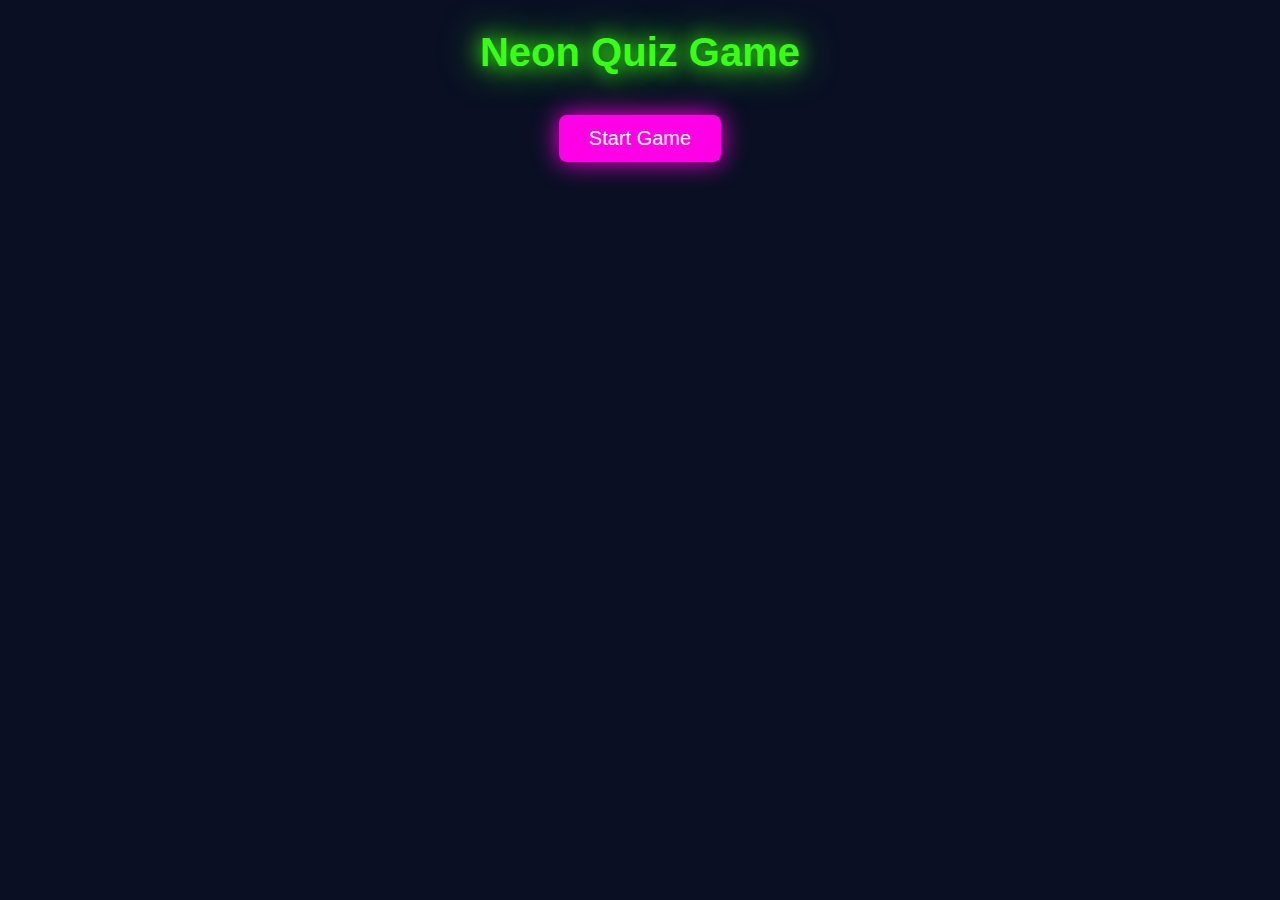
<file: TVQuiz-Frontend/index.html>
<!DOCTYPE html>
<html>
<head>
    <title>TV Quiz Game</title>
    <link rel="stylesheet" href="style.css">
</head>
<body>

<h1 class="title">Neon Quiz Game</h1>

<button class="main-btn" onclick="window.location.href='genres.html'">Start Game</button>

<script src="script.js"></script>
</body>
</html>
</file>
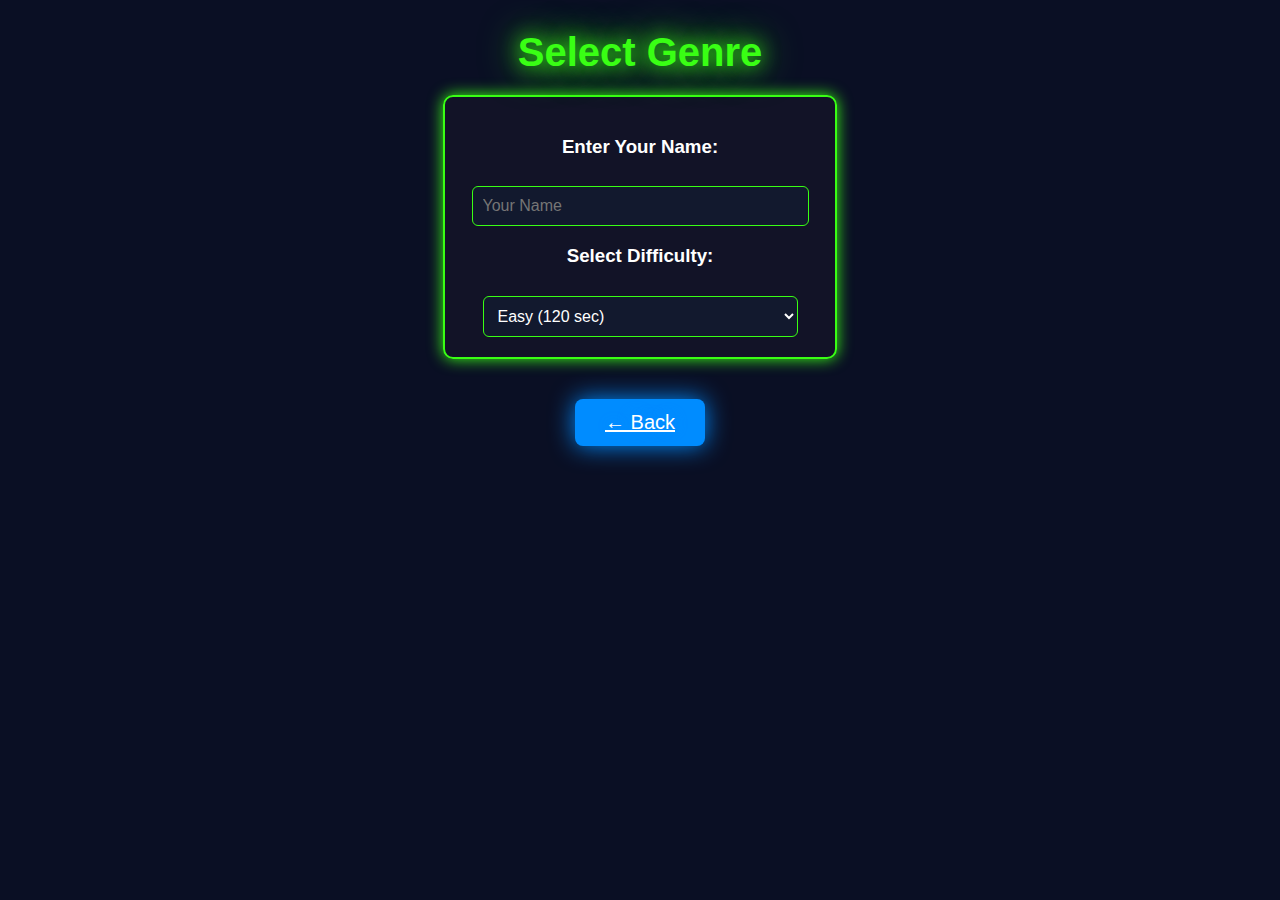
<file: TVQuiz-Frontend/genres.html>
<!DOCTYPE html>
<html>
<head>
    <title>Select Genre</title>
    <link rel="stylesheet" href="style.css">
</head>
<body>

<h1 class="title">Select Genre</h1>

<div class="settings-box">
    <h3>Enter Your Name:</h3>
    <input type="text" id="playerName" placeholder="Your Name">

    <h3>Select Difficulty:</h3>
    <select id="difficulty">
        <option value="Easy">Easy (120 sec)</option>
        <option value="Medium">Medium (90 sec)</option>
        <option value="Hard">Hard (60 sec)</option>
    </select>
</div>

<div id="genreList" class="genre-card-container"></div>

<a class="back-btn" href="index.html">← Back</a>

<script src="script.js"></script>
</body>
</html>
</file>
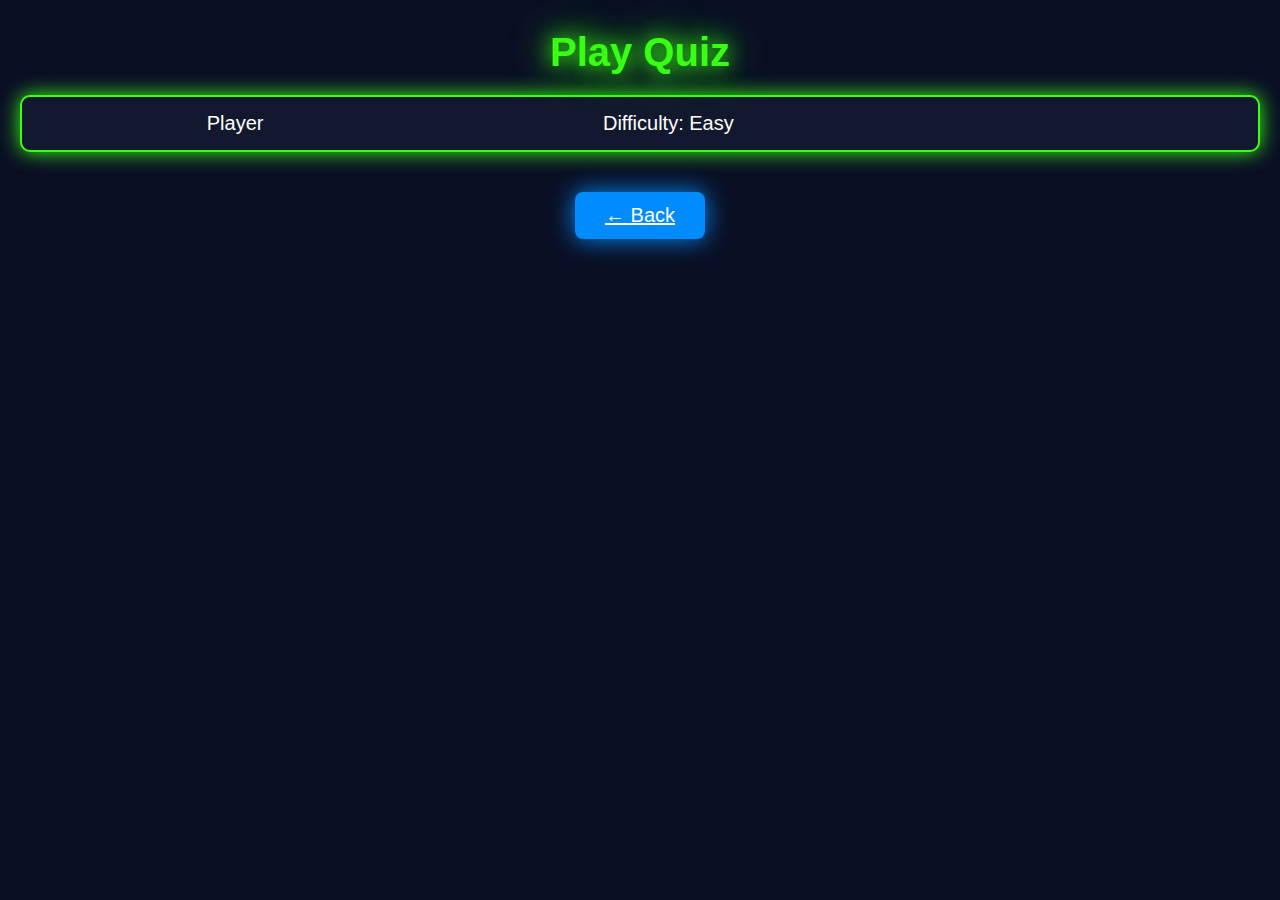
<file: TVQuiz-Frontend/play.html>
<!DOCTYPE html>
<html>
<head>
    <title>Play Quiz</title>
    <link rel="stylesheet" href="style.css">
</head>
<body>

<h1 class="title">Play Quiz</h1>

<div class="info-bar">
    <span id="showName"></span>
    <span id="showDifficulty"></span>
    <span id="timerDisplay"></span>
</div>

<div id="questionBox"></div>

<a class="back-btn" href="quizzes.html">← Back</a>

<script src="script.js"></script>
</body>
</html>
</file>
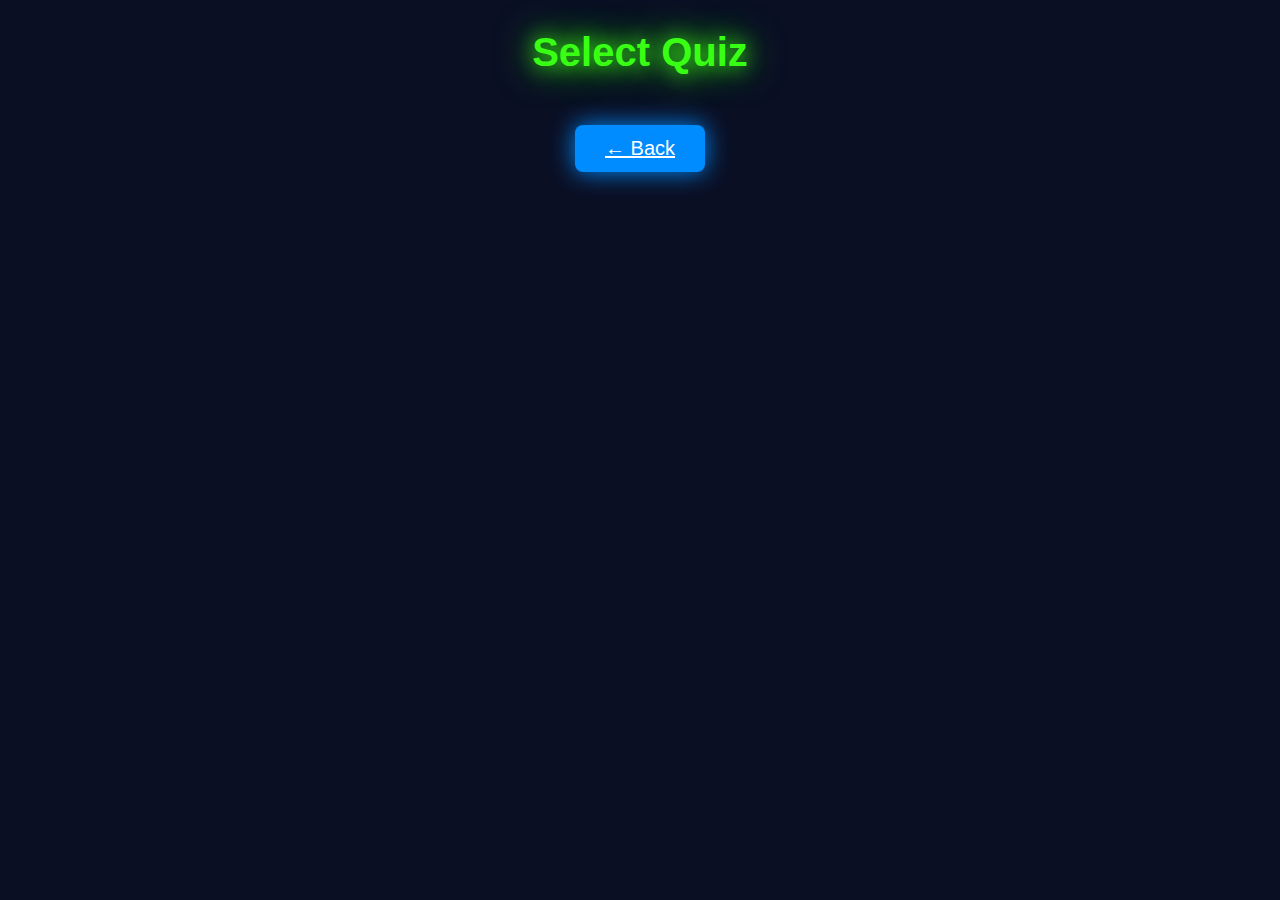
<file: TVQuiz-Frontend/quizzes.html>
<!DOCTYPE html>
<html>
<head>
    <title>Select Quiz</title>
    <link rel="stylesheet" href="style.css">
</head>
<body>

<h1 class="title">Select Quiz</h1>

<div id="quizList" class="quiz-list"></div>

<a class="back-btn" href="genres.html">← Back</a>

<script src="script.js"></script>
</body>
</html>
</file>
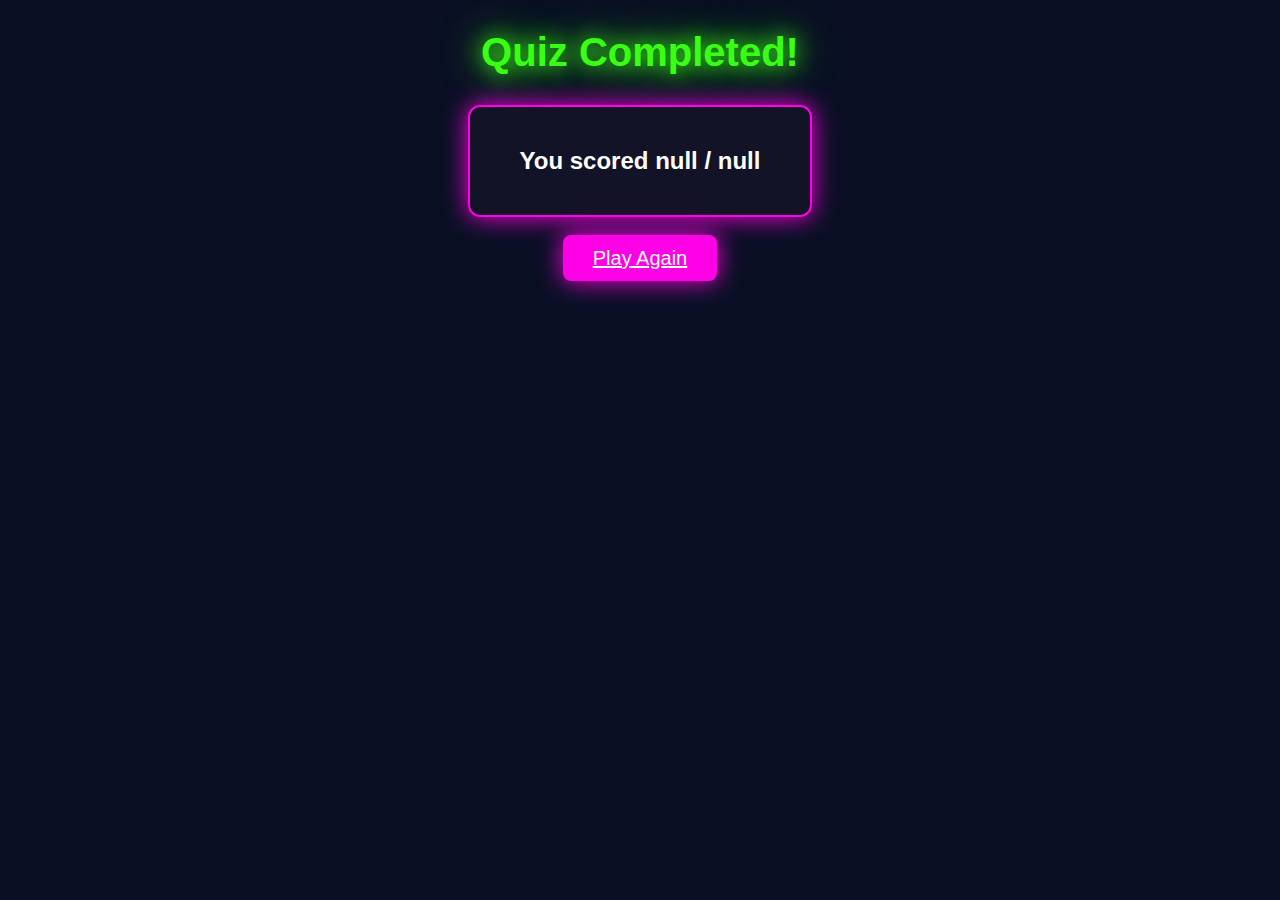
<file: TVQuiz-Frontend/result.html>
<!DOCTYPE html>
<html>
<head>
    <title>Quiz Result</title>
    <link rel="stylesheet" href="style.css">
</head>
<body>

<h1 class="title">Quiz Completed!</h1>

<div class="result-box">
    <h2 id="resultScore"></h2>
</div>

<a class="main-btn" href="index.html">Play Again</a>

<script src="script.js"></script>
</body>
</html>
</file>
<file: TVQuiz-Frontend/style.css>
/* ------------------------
    GENERAL PAGE STYLES
-------------------------*/
body {
    margin: 0;
    padding: 0;
    background: #0a0f24;
    font-family: 'Poppins', sans-serif;
    color: #fff;
    text-align: center;
}

.title {
    font-size: 40px;
    margin-top: 30px;
    margin-bottom: 20px;
    color: #39ff14;
    text-shadow: 0 0 20px #39ff14, 0 0 40px #39ff14;
}

/* ------------------------
    INPUT + SELECT BOXES
-------------------------*/
.settings-box {
    width: 350px;
    margin: 20px auto;
    padding: 20px;
    background: rgba(20, 20, 40, 0.8);
    border: 2px solid #39ff14;
    border-radius: 10px;
    box-shadow: 0 0 15px #39ff14;
}

.settings-box input,
.settings-box select {
    width: 90%;
    padding: 10px;
    margin-top: 10px;
    border-radius: 6px;
    border: none;
    outline: none;
    font-size: 16px;
    color: #fff;
    background: #12192e;
    border: 1px solid #39ff14;
}

/* ------------------------
    GENRE CARD GRID
-------------------------*/
.genre-card-container {
    display: flex;
    justify-content: center;
    gap: 25px;
    flex-wrap: wrap;
    margin-top: 20px;
}

/* ------------------------
    NEON GENRE CARDS
-------------------------*/
.genre-card {
    width: 220px;
    padding: 20px;
    background: #12192e;
    border: 2px solid #00f2ff;
    border-radius: 12px;
    color: #00f2ff;
    text-shadow: 0 0 10px #00f2ff;
    box-shadow: 0 0 15px #00f2ff, inset 0 0 10px #00f2ff;
    cursor: pointer;
    transition: 0.3s;
    font-size: 22px;
}

.genre-card:hover {
    transform: translateY(-8px) scale(1.05);
    box-shadow: 0 0 30px #00f2ff, inset 0 0 20px #00f2ff;
    background: #1b2347;
}

/* ------------------------
    BUTTON STYLES
-------------------------*/
.main-btn, .back-btn, .option-btn {
    padding: 12px 30px;
    margin-top: 20px;
    font-size: 20px;
    border: none;
    cursor: pointer;
    background: #ff00e6;
    color: white;
    border-radius: 8px;
    text-shadow: 0 0 15px #ff00e6;
    box-shadow: 0 0 25px #ff00e6;
    transition: 0.2s;
}

.main-btn:hover,
.back-btn:hover,
.option-btn:hover {
    transform: scale(1.08);
    box-shadow: 0 0 35px #ff00e6;
}

.back-btn {
    display: inline-block;
    background: #008cff;
    text-shadow: 0 0 15px #008cff;
    box-shadow: 0 0 25px #008cff;
}

.back-btn:hover {
    box-shadow: 0 0 35px #008cff;
}

/* ------------------------
    OPTIONS BUTTONS
-------------------------*/
.option-btn {
    display: block;
    width: 70%;
    margin: 12px auto;
    background: #181f3a;
    border: 2px solid #39ff14;
    color: #39ff14;
    box-shadow: 0 0 15px #39ff14;
}

.option-btn:hover {
    background: #39ff14;
    color: black;
    font-weight: bold;
    box-shadow: 0 0 25px #39ff14;
}

/* ------------------------
    TIMER + INFO BAR
-------------------------*/
.info-bar {
    display: flex;
    justify-content: space-around;
    padding: 15px;
    background: #12192e;
    border: 2px solid #39ff14;
    box-shadow: 0 0 20px #39ff14;
    font-size: 20px;
    border-radius: 10px;
    margin: 20px;
}

#timerDisplay {
    color: #ff3131;
    font-weight: bold;
    text-shadow: 0 0 10px #ff3131;
}

/* ------------------------
    QUESTION BOX
-------------------------*/
#questionBox h2 {
    font-size: 28px;
    margin-top: 20px;
    color: #00eaff;
    text-shadow: 0 0 15px #00eaff;
}

/* ------------------------
    RESULT BOX
-------------------------*/
.result-box {
    width: 300px;
    margin: 30px auto;
    padding: 20px;
    background: rgba(20, 20, 40, 0.9);
    border: 2px solid #ff00e6;
    box-shadow: 0 0 25px #ff00e6;
    border-radius: 12px;
}
/* ================================
   QUIZ BUTTONS (NEON STYLE)
================================ */

.quiz-list {
    display: flex;
    flex-direction: column;
    align-items: center;
    margin-top: 30px;
}

.quiz-neon-btn {
    margin: 15px 0;
    padding: 20px 70px;
    font-size: 22px;
    font-weight: bold;
    background: #12192e;
    color: #00f2ff;
    border: 2px solid #00f2ff;
    border-radius: 30px;
    cursor: pointer;
    text-shadow: 0 0 8px #00f2ff;
    box-shadow: 0 0 15px #00f2ff, inset 0 0 10px #00f2ff;
    transition: 0.3s ease;
    letter-spacing: 1px;
}

.quiz-neon-btn:hover {
    background: #00f2ff;
    color: black;
    box-shadow: 0 0 35px #00f2ff, 0 0 60px #00f2ff;
    transform: scale(1.08);
}
</file>
